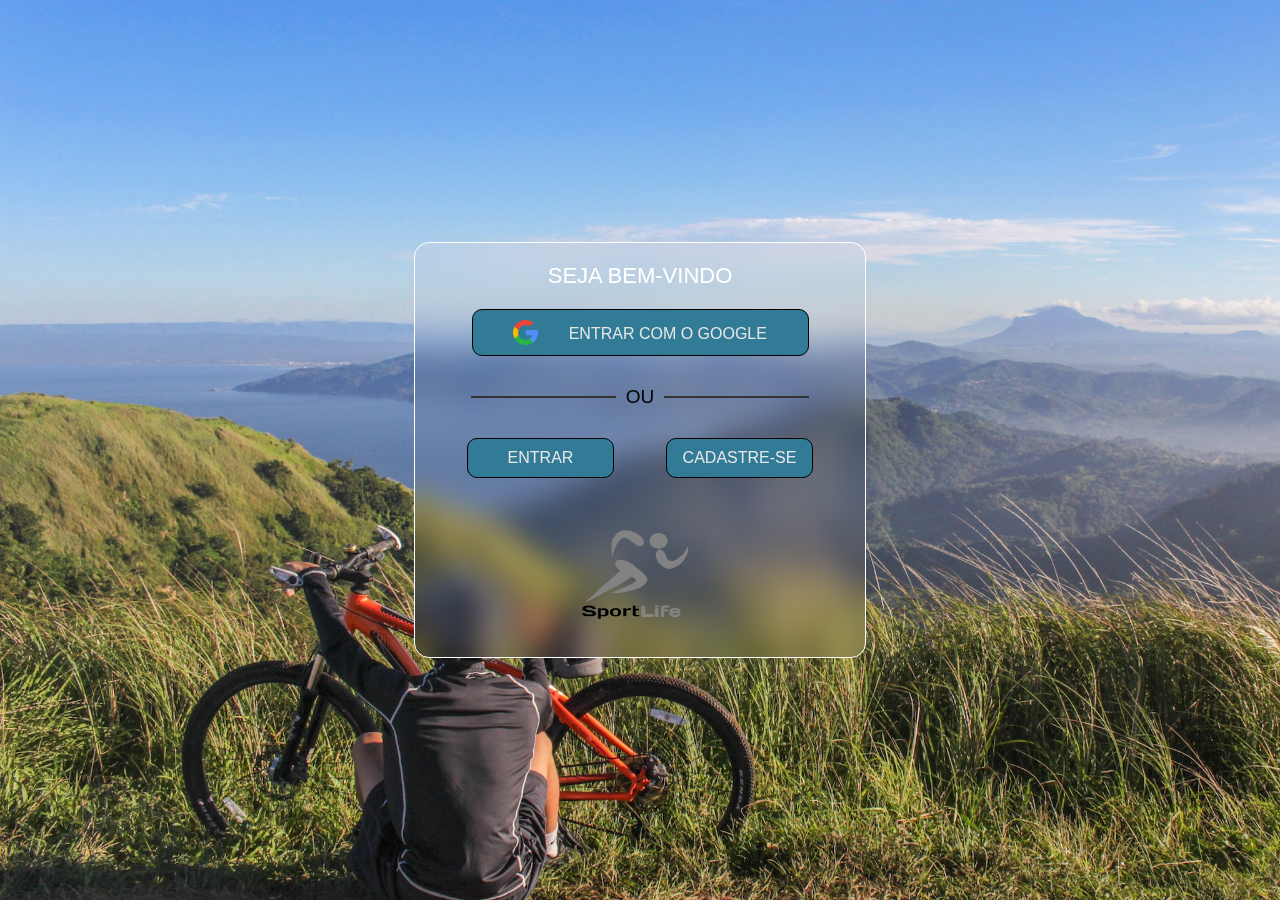
<file: Cadastro/cadastro.html>
<!DOCTYPE html>
<html lang="pt-br">
<head>
    <meta charset="UTF-8">
    <meta http-equiv="X-UA-Compatible" content="IE=edge">
    <meta name="viewport" content="width=device-width, initial-scale=1.0">
    <link rel="shortcut icon" href="../icone/android-chrome-512x512.png" type="image/x-icon">
    <link rel="stylesheet" href="style.css">
    <link rel="stylesheet" href="media-queries.css">
    <title>SportLife</title>
</head>
<body>
    <!--DIV CENTRAL-->
    <div class="container">
        <h1>SEJA BEM-VINDO</h1>
        <!--DIV PARA ENTRAR COM O GOOGLE-->
        <a href="#">
        <div id="google">
            <div class="botao-google">
                <img src="imgs/icone-google.png" width="25px" height="25px" alt="logoGoogle">
                <p>ENTRAR COM O GOOGLE</p>
            </div>
        </div>
        </a>
        <fieldset class="Produtos">
            <legend>OU</legend>
        </fieldset>
        <!--DIV PARA OS BOTÕES DE ENTRAR E CADASTRAR-->
        <div class="botoes">
            <a href="">
                <div id="entrar">
                    ENTRAR
                </div>
            </a>
            <!--DIV PARA O BOTÃO DE SE CADASTRAR-->
            <a href="">
                <div id="cadastre-se">
                    CADASTRE-SE
                </div>
            </a>
        </div>
        <p class="img"><img src="../icone/Logo.png" height="175px" width="175px" alt="logoCorreria"></p>
    </div>
</body>
</html>
</file>
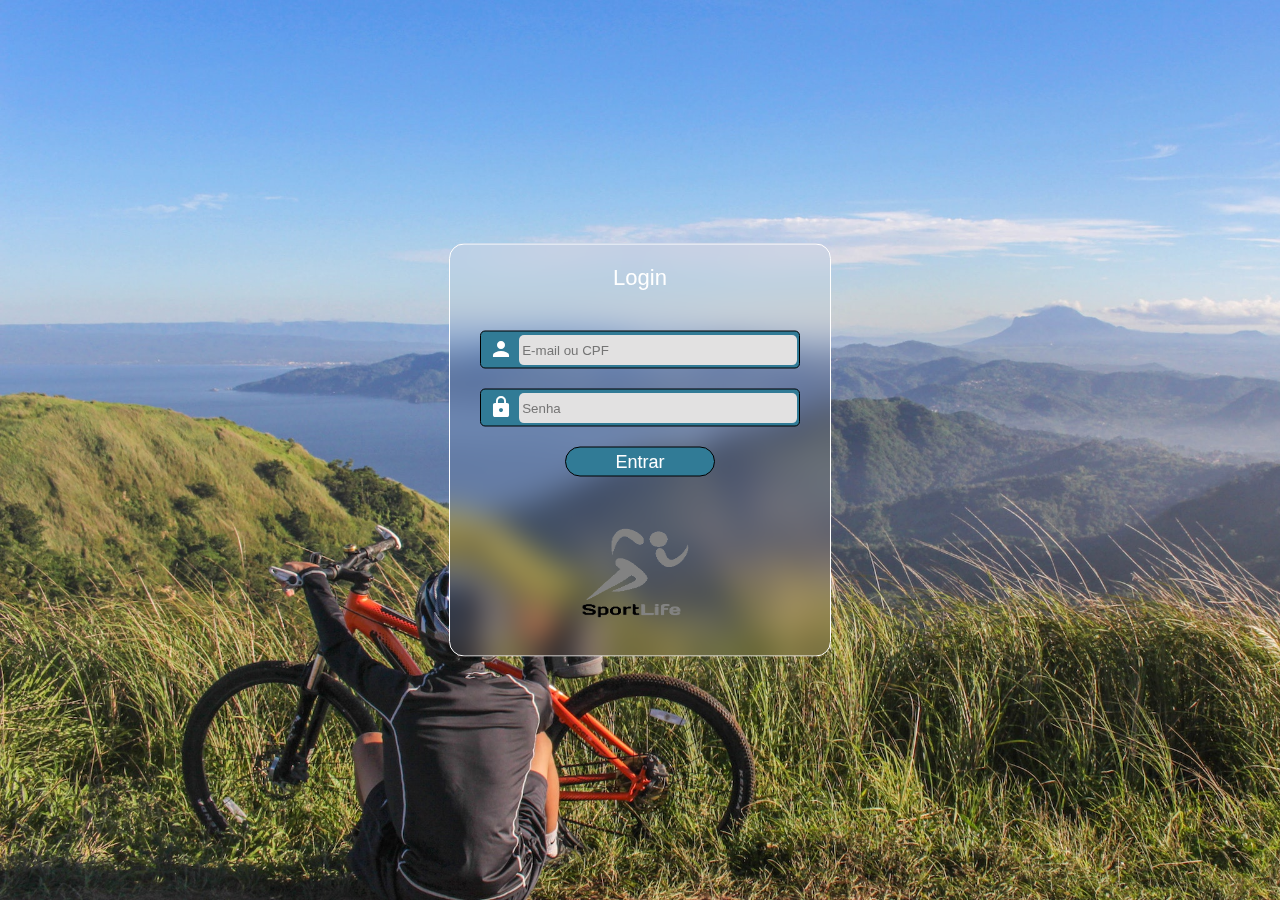
<file: Login/Login.html>
<!DOCTYPE html>
<html lang="pt-br">
<head>
    <meta charset="UTF-8">
    <meta http-equiv="X-UA-Compatible" content="IE=edge">
    <meta name="viewport" content="width=device-width, initial-scale=1.0">
    <link rel="shortcut icon" href="../icone/android-chrome-512x512.png" type="image/x-icon">
    <link rel="stylesheet" href="style.css">
    <link rel="stylesheet" href="media-queries.css">
    <link href="https://fonts.googleapis.com/icon?family=Material+Icons" rel="stylesheet">
    <title>Entrar</title>
</head>
<body>
    <!--DIV CENTRAL-->
    <div class="container">
        <h1>Login</h1>
        <form action="#">
                    <p>
                        <label for="iemail"></label>
                        <div class="user-pass">
                            <span class="material-icons">person</span>
                            <input type="text" name="email" id="iemail" placeholder=" E-mail ou CPF" autocomplete="off">
                        </div>
                    </p>
                <p>
                        <label for="isenha"></label>
                    <div class="user-pass">
                        <span class="material-icons">lock</span>
                        <input type="password" name="senha" id="isenha" placeholder=" Senha">
                    </div>
                </p>
                <input class="entrar" type="submit" value="Entrar">
        </form>
        <p class="img"><img src="../icone/Logo.png" height="175px" width="175px" alt="logoSportLife"></p>
    </div>
</body>
</html>
</file>
<file: Cadastro/style.css>
*{
    margin: 0px;
    padding: 0px;
    font-family: Arial, Helvetica, sans-serif;
}

body{
    background-color: #317b96;
}

h1{
    font-weight: 100;
    font-size: 22px;
    text-align: center;
    padding: 20px;
    color: white;
}

a{
    text-decoration: none;
    color: rgb(231, 230, 230);
    text-align: center;
}

.container{
    position: absolute;
    top: 50%;
    left: 50%;
    transform: translate(-50%, -50%);
    background-color: transparent;
    backdrop-filter: blur(15px);
    border: 1px solid white;
    border-radius: 15px;
    width: 450px;
}

fieldset {
     border-top: 2px solid #333;
     border-bottom: none;
     border-left: none;
     border-right: none;
     display: block;
     text-align: center;
     margin-left: 56px;
     margin-right: 56px;
     margin-top: 25px;
     margin-bottom: 25px;
 }
 
 fieldset > legend {
     padding: 5px 10px;
     font-size: 19px;
 }

#google{
    display: block;
    margin: auto;
    border:1px solid black;
    border-radius: 10px;
    background-color: #317b96;
    width:315px;
    text-align: center;
    padding: 10px;
    transition: .5s;
}

#google:hover{
    -webkit-transform: scale(1.1);
    -ms-transform: scale(1.1);
    transform: scale(1.1);
}

.botao-google{
    display: flex;
    flex-direction: row;
    justify-content: space-evenly;
 }

 .botao-google > p{
    margin-top: 4.5px;
 }

.botoes{
    display: flex;
    flex-direction: row;
    justify-content: space-evenly;
}

 #entrar{
    border:1px solid black;
    border-radius: 10px;
    background-color: #317b96;
    width: 125px;
    text-align: center;
    padding: 10px;
    transition: .5s;
 }

 #entrar:hover{
    -webkit-transform: scale(1.1);
    -ms-transform: scale(1.1);
    transform: scale(1.1);
 }

 #cadastre-se{
    border:1px solid black;
    border-radius: 10px;
    background-color: #317b96;
    text-align: center;
    width: 125px;
    padding: 10px;
    transition: .5s;
 }

 #cadastre-se:hover{
    -webkit-transform: scale(1.1);
    -ms-transform: scale(1.1);
    transform: scale(1.1);
 }

 .img{
    text-align: center;
 }
</file>
<file: Cadastro/media-queries.css>
@charset "UTF-8";

@media  screen and (min-width:768px) and (max-width:1100px) {
    body{
        background-color: rgb(160, 158, 158);
        background:url("imgs/fundo-tablet.jpg");
        background-repeat: no-repeat;
        background-size: cover;
        width: 100vw;
        height: 100vh;
    }
}

@media screen and (min-width:1100px){
    body{
        background-color: rgb(160, 158, 158);
        background:url("imgs/fundo-pc.jpg");
        background-repeat: no-repeat;
        background-size: cover;
        width: 100vw;
        height: 100vh;
    }
}
</file>
<file: Login/style.css>
*{
    margin: 0px;
    padding: 0px;
    font-family: Arial, Helvetica, sans-serif;
}

body{
    background-color: #317b96;
}

h1{
    font-weight: 100;
    font-size: 22px;
    text-align: center;
    padding: 20px;
    color: white;
}

a{
    text-decoration: none;
    color: rgb(231, 230, 230);
    text-align: center;
}

.container{
    position: absolute;
    top: 50%;
    left: 50%;
    transform: translate(-50%, -50%);
    background-color: transparent;
    backdrop-filter: blur(15px);
    border: 1px solid white;
    border-radius: 15px;
    width: 380px;
}

span{
    color: white;
    font-size: 2em;
    width: 25px;
    padding:5px;
}

input{
    height: 30px;
    width: 280px;
    margin-top: 6px;
    border:none;
    border-radius: 5px;
    background-color: rgb(226, 225, 225);
    transition: .5s;
}

.img{
    text-align: center;
 }

 .user-pass{
    display: flex;
    flex-direction: row;
    justify-content: center;
    margin: 20px 30px;
    background-color:#317b96;
    border-radius: 5px;
    border: 1px solid black;
 }

 .user-pass > input:focus-within{
    background-color:white ;
}

 .user-pass > input{
    transform: translateY(-8%);
    width: calc(100% - 40px);
 }

 .entrar{
    display: block;
    margin: auto;
    width: 150px;
    background-color: #317b96;
    border: 1px solid black;
    border-radius: 15px;
    color: white;
    font-size: 18px;
    transition: .5s;
 }

 .entrar:hover{
    -webkit-transform: scale(1.1);
    -ms-transform: scale(1.1);
    transform: scale(1.1);
 }
</file>
<file: Login/media-queries.css>
@charset "UTF-8";

@media  screen and (min-width:768px) and (max-width:1100px) {
    body{
        background-color: rgb(160, 158, 158);
        background:url("imgs/fundo-tablet.jpg");
        background-repeat: no-repeat;
        background-size: cover;
        width: 100vw;
        height: 100vh;
    }
}

@media screen and (min-width:1100px){
    body{
        background-color: rgb(160, 158, 158);
        background:url("imgs/fundo-pc.jpg");
        background-repeat: no-repeat;
        background-size: cover;
        width: 100vw;
        height: 100vh;

    }
}
</file>
